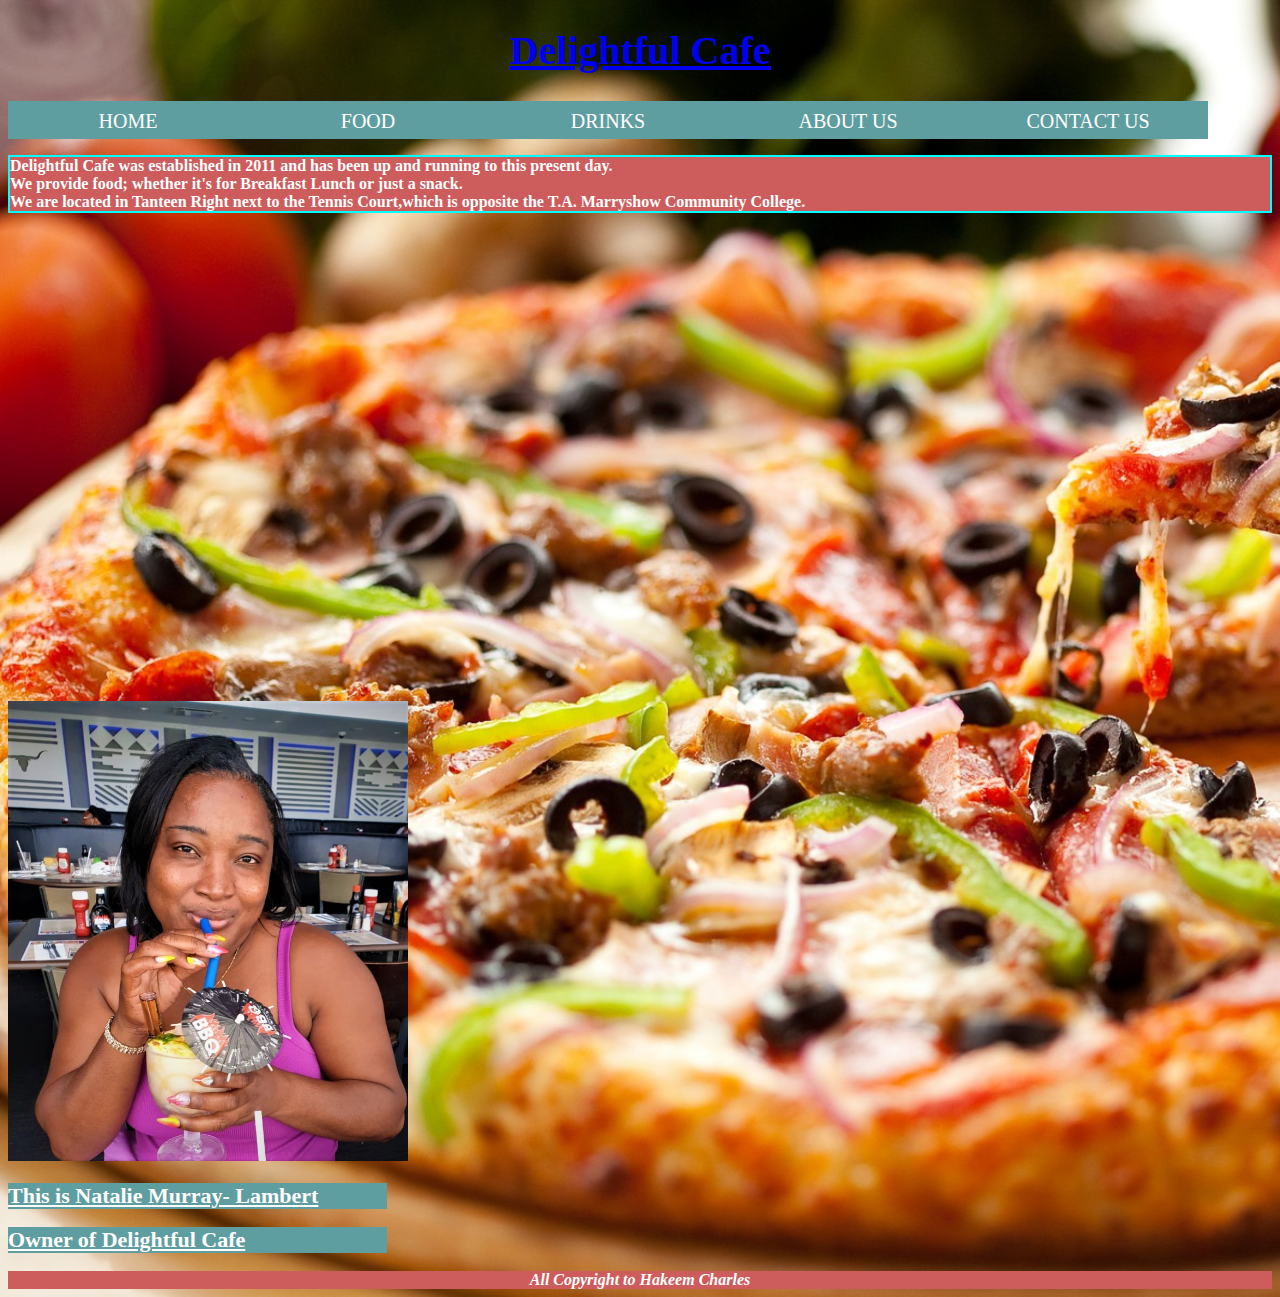
<file: About.html>
<!Doctype html>
<html>
<h1 style="text-align:center; font-size:40px;"><strong><a href="index.html">Delightful Cafe</a> </strong></h1>
<link href="f_project.css" rel="stylesheet">
	<ul>
		<li><a href="index.html">HOME</a></li> 
		
		<ul> 
			<li><a href="Menus.html">FOOD</a></li>
			<li><a href="Drinks.html">DRINKS</a></li>
			<li><a href="About.html">ABOUT US</a></li>
			<li><a href="Contact.html">CONTACT US</a></li>
		
		</ul>
	</ul>
		

	
	<p><strong>Delightful Cafe was established in 2011 and has been up and running to this present day.
	<br>
	   We provide food; whether it's for Breakfast Lunch or just a snack.
	<br>
		We are located in Tanteen Right next to the Tennis Court,which is opposite the T.A. Marryshow Community College.
	
		</strong></p>
	<ul>

	<iframe src="https://www.google.com/maps/embed?pb=!1m18!1m12!1m3!1d3281.1167810874567!2d-61.745023393188426!3d12.048514704753341!2m3!1f0!2f0!3f0!3m2!1i1024!2i768!4f13.1!3m3!1m2!1s0x8c3821fec3414f7f%3A0xa73cb2a5d60246c9!2sDe%20Lightfull%20Cafe!5e0!3m2!1sen!2s!4v1608583260899!5m2!1sen!2s" width="600" height="450" frameborder="0" style="border:0;" allowfullscreen="" aria-hidden="false" tabindex="0"></iframe>
		</ul>
			
	<br>
<img src ="Natty 1.jpg" alt=""  width= "400" height= "460"/>
		
			<h2>This is Natalie Murray- Lambert</h2>
		  <h2>Owner of Delightful Cafe</h2>


	
	
	
	
	
<button onclick="topFunction()" id="myBtn" title="Go to top">Top</button>
	<script>

var mybutton = document.getElementById("myBtn");
window.onscroll = function() {scrollFunction()};
function scrollFunction() {
  if (document.body.scrollTop > 20 || document.documentElement.scrollTop > 20)
  {
    mybutton.style.display = "block";
  } else {
    mybutton.style.display = "none";
  }
}
function topFunction() {
  document.body.scrollTop = 0;
  document.documentElement.scrollTop = 0;

} 
</script>

	<style>
.footer {
  position:inherit;
  left: 0;
  bottom: 0;
  width: 100%;
  background-color: indianred;
  color: white;
  text-align: center;
}
		</style>
<div class="footer">
	<footer><strong><em>All Copyright to Hakeem Charles</em></strong></footer>
	
	</div>

</html>
</file>
<file: f_project.css>
html
body{
 	background-image: url('Pizza.jpg');
	background-repeat: no-repeat;
	background-size: cover;
	font-family: Times New Romans;
	color: white;
	}


p {
  border: 2px solid aqua;
	font: 16px bold Baskerville, "Palatino Linotype" ;
	background-color: indianred;
}

p1 {
	font: 16px bold Baskerville, "Palatino Linotype" ;
	background: indianred 100%;
	text-align: center;
	
		}

h1 { 
	color: mediumvioletred;
	font-family: Times New Romans;
	font-size: 20px;
	display: block;
	text-align: center;
	text-decoration: underline;
	
}

h2 {
	color: White;
	text-align: left;
    font-size: 22px;
    font-family: Times New Romans;
	text-decoration:underline;
	background-color: cadetblue;
	width:30%;
}

h3 {
	color: rebeccapurple;
	text-align: left;
    font-size: 25px;
    font-family: Times New Romans;
	text-decoration:underline;
}




ul {
  list-style-type: none;
  margin: 0;
  padding: 0;
  overflow: hidden;
  background-color: transparent;
  position: -webkit-sticky; /* Safari */
  top: 0;
}

ul li {
  float: left;
  width:240px;
  height:38px;
  background-color:cadetblue;
  opacity:6;
  line-height:40px;
  text-align: center;
  font-size:20px;
  margin-right:0px;
	margin-left: 0px;

}

ul li a {
  display: block;
  color: white;
  text-decoration: none;
}
ul li a:hover{
	background-color:cyan;
}
ul li ul li {
		display:none;
}
ul li :hover ul li {
	display: block;
}

#myBtn {
  display: none;
  position: fixed;
  bottom: 20px;
  right: 30px;
  z-index: 99;
  font-size: 18px;
  border: none;
  outline: none;
  background-color: blue;
  color: white;
  cursor: pointer;
  padding: 15px;
  border-radius: 4px;
}
input[type=text], select, textarea {
  width: 100%; 
  padding: 12px; 
  border: 1px solid #ccc; 
  border-radius: 4px; 
  box-sizing: border-box; 
  margin-top: 6px; 
  margin-bottom: 16px;
  resize: vertical 
}

input[type=submit] {
  background-color: #4CAF50;
  color: white;
  padding: 12px 20px;
  border: none;
  border-radius: 4px;
  cursor: pointer;
}

input[type=submit]:hover {
  background-color: #45a049;
}

.container {
  border-radius: 5px;
  background-color: #f2f2f2;
  padding: 20px;
}

.fa {
  padding: 20px;
  font-size: 30px;
  width: 50px;
  text-align: center;
  text-decoration: none;
}

.fa:hover {
  opacity: 0.7;
}


.fa-facebook {
  background: #3B5998;
  color: white;
}

.fa-twitter {
  background: #55ACEE;
  color: white;
}


.fa-instagram {
  background: #125688;
  color: white;
}
</file>
